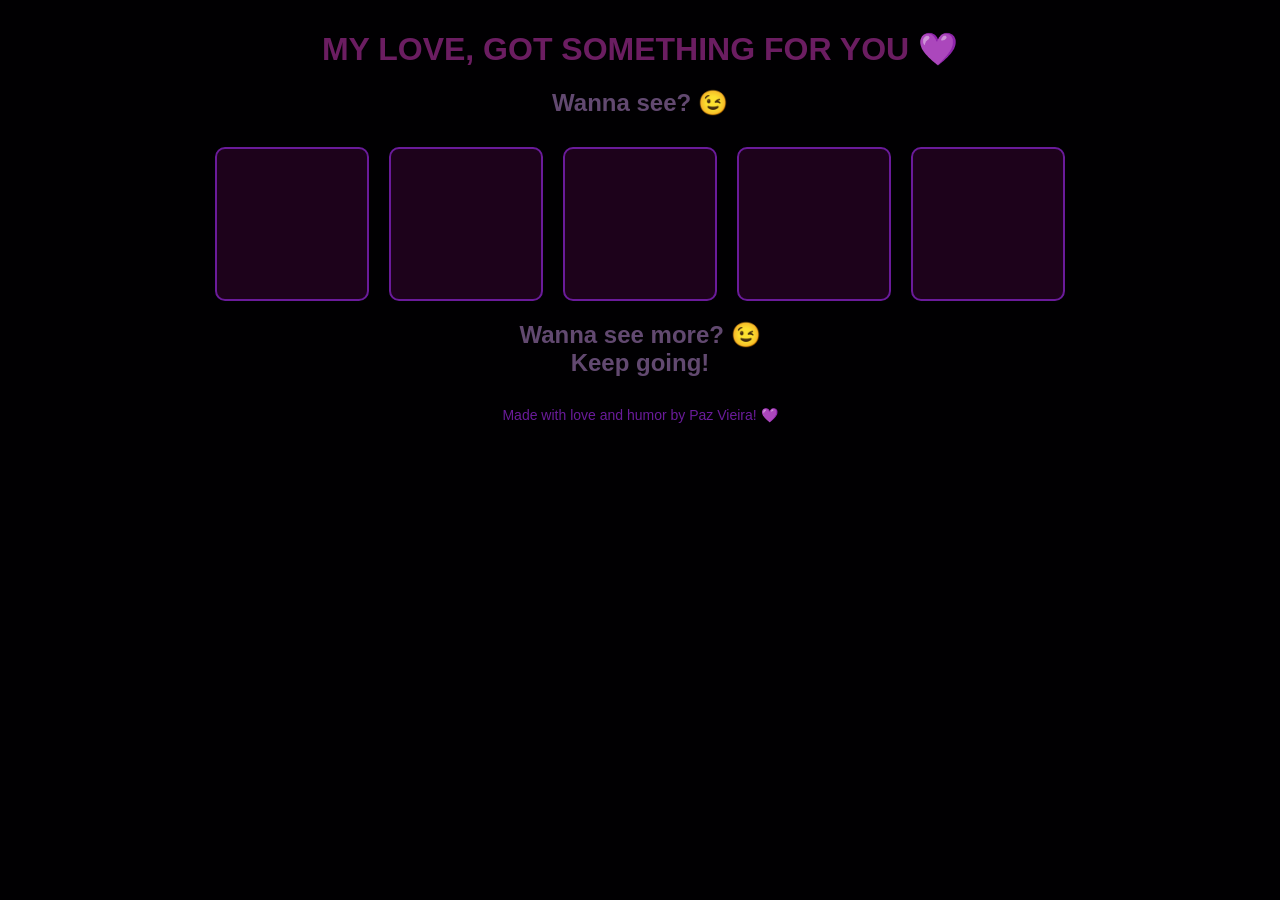
<file: index.html>
<!DOCTYPE html>
<html lang="en">
<head>
    <meta charset="UTF-8">
    <meta name="viewport" content="width=device-width, initial-scale=1.0">
    <title>To My Beloved</title>
    <link rel="stylesheet" href="babe.css">
</head>
<body>
    <h1>MY LOVE, GOT SOMETHING FOR YOU 💜</h1>
    <h2>Wanna see? 😉</h2>

    <!-- Personal Info Section -->
    <div class="container">
        <div class="box" onclick="showInfo('name')">
            <p id="name">Name: Chukwuemeka Samuel Chibuzo</p>
        </div>
        <div class="box" onclick="showInfo('iName')">
            <p id="iName">Nickname: Mellow Haven</p>
        </div>
        <div class="box" onclick="showInfo('age')">
            <p id="age">Age: 26</p>
        </div>
        <div class="box" onclick="showInfo('profession')">
            <p id="profession">Profession: Furniture/Interior Decorator</p>
        </div>
        <div class="box" onclick="showInfo('relationship')">
            <p id="relationship">Status: Leftgirlfriend</p>
        </div>
    </div>


    <div class="hamburger">
        <label for="toggle-menu">
            <h2 class="see-more">Wanna see more? 😉 <br> Keep going!</h2>
        </label>
    </div>
    <input type="checkbox" id="toggle-menu" hidden>
    
 
    <!-- Messages Section -->
    <div class="container" id="messages-section"  >
        <div class="box" onclick="toggleMessage(this)">
            <p>Thank you for being amazing! I love you, Mellow! ❤️</p>
        </div>
        <div class="box" onclick="toggleMessage(this)">
            <p>Wishing you success and fulfilling jobs! 🌟</p>
        </div>
        <div class="box" onclick="toggleMessage(this)">
            <p>I’m not happy you didn’t call 😔. Seems you don’t love me anymore?</p>
        </div>
        <div class="box" onclick="toggleMessage(this)">
            <p>I crave your touch, Babe. 💕</p>
        </div>
        <div class="box" onclick="toggleMessage(this)">
            <p>You promised to treat me well! 🙃</p>
        </div>
        <div class="box" onclick="toggleMessage(this)">
            <p>You’re an amazing human! 🌈</p>
        </div>
        <div class="box" onclick="toggleMessage(this)">
            <p>I badly wanna see you, Babe! 😘</p>
        </div>
        <div class="box" onclick="toggleMessage(this)">
            <p>Promise me you’ll never do this again! 🤝</p>
        </div>
        <div class="box" onclick="toggleMessage(this)">
            <p>I’ll take you to Paris this year! ✈️💃</p>
        </div>
        <div class="box" onclick="toggleMessage(this)">
            <p>Babe, my coding class is going so well! 👩‍💻</p>
        </div>
        <div class="box" onclick="toggleMessage(this)">
            <p>Sometimes I miss you so much it hurts. 💔</p>
        </div>
        <div class="box" onclick="toggleMessage(this)">
            <p>Remember, I’ll always be your biggest cheerleader! 🎉</p>
        </div>
        <div class="box" onclick="toggleMessage(this)">
            <p>I dream of us dancing under the stars someday. 🌌</p>
        </div>
        <div class="box" onclick="toggleMessage(this)">
            <p>You’re my home, my safe place. 🏡</p>
        </div>
        <div class="box" onclick="toggleMessage(this)">
            <p>Life feels better with you in it. 💖</p>
        </div>
        <div class="box" onclick="toggleMessage(this)">
            <p>Let’s have more silly moments together! 🤪</p>
        </div>
        <div class="box" onclick="toggleMessage(this)">
            <p>One day, we’ll tell our kids about all this love! 🍼</p>
        </div>
        <div class="box" onclick="toggleMessage(this)">
            <p>Thank you for teaching me what patience and love mean. 🕊️</p>
        </div>
        <div class="box" onclick="toggleMessage(this)">
            <p>If love were a language, I’d write you a million poems. 📝</p>
        </div>
        <div class="box" onclick="toggleMessage(this)">
            <p>You make my heart skip a beat every single day. ❤️‍🔥</p>
        </div>
        <div class="box" onclick="toggleMessage(this)">
            <p>Your furniture and interior designs are stunning!🪑</p>
        </div>
        <div class="box" onclick="toggleMessage(this)">
            <p>I love what your hands can create!🎨You’re so talented, Babe.</p>
        </div>
        <div class="box" onclick="toggleMessage(this)">
            <p>Don’t forget to take care of yourself too, Mellow. Your health matters to me! 💊❤️</p>
        </div>
        <div class="box" onclick="toggleMessage(this)">
            <p>Baby... I’m so turned on right now. I just want you inside of me. 😏🔥</p>
        </div>
    </div>
    
    <div class="footer">
        <p>Made with love and humor by Paz Vieira! 💜</p>
    </div>

    <script src="babe.js"></script>
</body>
</html>
</file>
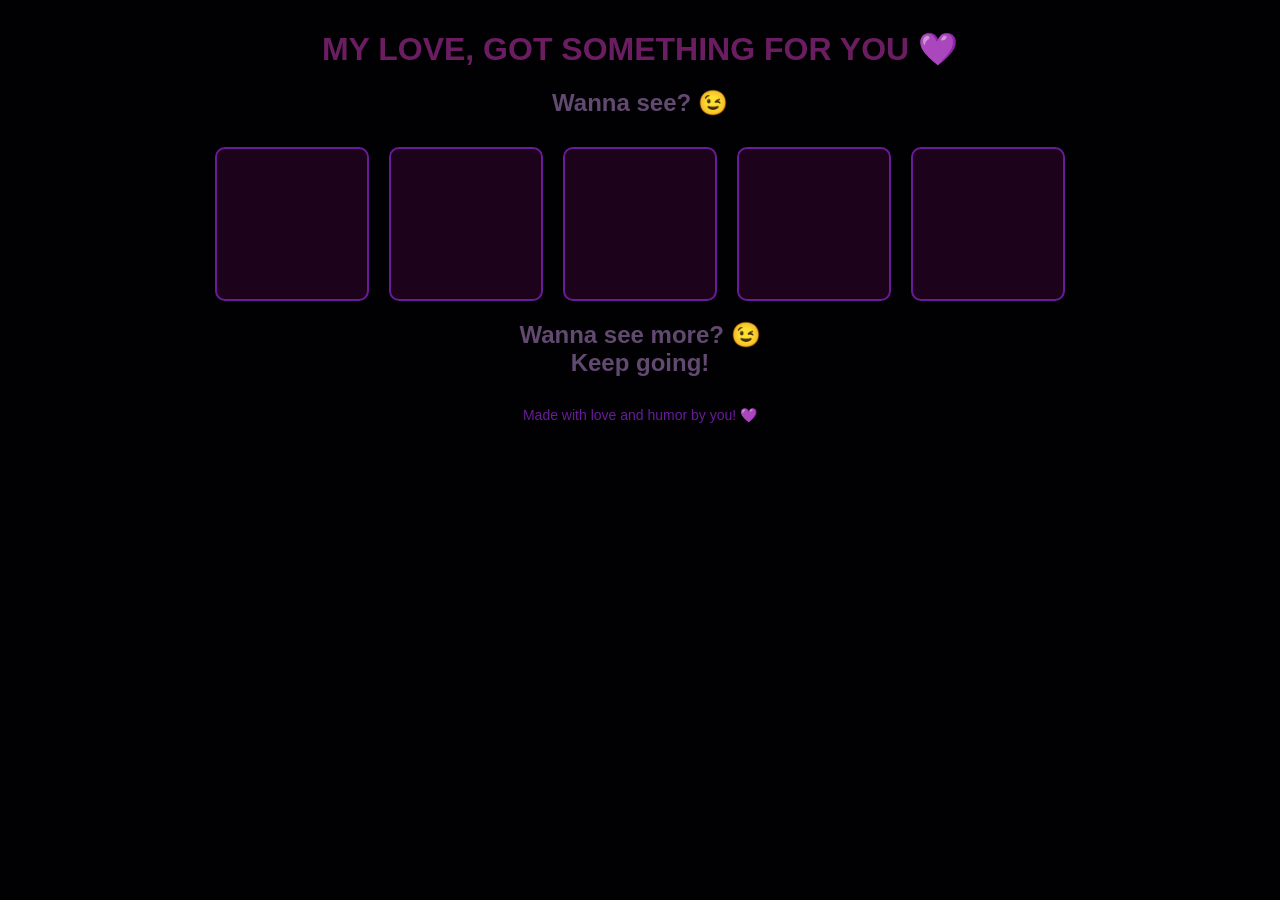
<file: index2.html>
<!DOCTYPE html>
<html lang="en">
<head>
    <meta charset="UTF-8">
    <meta name="viewport" content="width=device-width, initial-scale=1.0">
    <title>To My Beloved</title>
    <link rel="stylesheet" href="babe.css">
</head>
<body>
    <h1>MY LOVE, GOT SOMETHING FOR YOU 💜</h1>
    <h2>Wanna see? 😉</h2>

    <!-- Personal Info Section -->
    <div class="container">
        <div class="box" onclick="showInfo('name')">
            <p id="name">Name: Chukwuemeka Samuel Chibuzo</p>
        </div>
        <div class="box" onclick="showInfo('iName')">
            <p id="iName">Nickname: Mellow Haven</p>
        </div>
        <div class="box" onclick="showInfo('age')">
            <p id="age">Age: 27</p>
        </div>
        <div class="box" onclick="showInfo('profession')">
            <p id="profession">Profession: Furniture/Interior Decorator</p>
        </div>
        <div class="box" onclick="showInfo('relationship')">
            <p id="relationship">Status: Leftgirlfriend</p>
        </div>
    </div>


    <div class="hamburger">
        <label for="toggle-menu">
            <h2 class="see-more">Wanna see more? 😉 <br> Keep going!</h2>
        </label>
    </div>
    <input type="checkbox" id="toggle-menu" hidden>
    
 
    <!-- Messages Section -->
    <div class="container" id="messages-section"  >
        <div class="box" onclick="toggleMessage(this)">
            <p>Thank you for being amazing! I love you, Mellow! ❤️</p>
        </div>
        <div class="box" onclick="toggleMessage(this)">
            <p>Wishing you success and fulfilling jobs! 🌟</p>
        </div>
        <div class="box" onclick="toggleMessage(this)">
            <p>I’m not happy you didn’t call 😔. Seems you don’t love me anymore?</p>
        </div>
        <div class="box" onclick="toggleMessage(this)">
            <p>I crave your touch, Babe. 💕</p>
        </div>
        <div class="box" onclick="toggleMessage(this)">
            <p>You promised to treat me well! 🙃</p>
        </div>
        <div class="box" onclick="toggleMessage(this)">
            <p>You’re an amazing human! 🌈</p>
        </div>
        <div class="box" onclick="toggleMessage(this)">
            <p>I badly wanna see you, Babe! 😘</p>
        </div>
        <div class="box" onclick="toggleMessage(this)">
            <p>Promise me you’ll never do this again! 🤝</p>
        </div>
        <div class="box" onclick="toggleMessage(this)">
            <p>I’ll take you to Paris this year! ✈️💃</p>
        </div>
        <div class="box" onclick="toggleMessage(this)">
            <p>Babe, my coding class is going so well! 👩‍💻</p>
        </div>
        <div class="box" onclick="toggleMessage(this)">
            <p>Sometimes I miss you so much it hurts. 💔</p>
        </div>
        <div class="box" onclick="toggleMessage(this)">
            <p>Remember, I’ll always be your biggest cheerleader! 🎉</p>
        </div>
        <div class="box" onclick="toggleMessage(this)">
            <p>I dream of us dancing under the stars someday. 🌌</p>
        </div>
        <div class="box" onclick="toggleMessage(this)">
            <p>You’re my home, my safe place. 🏡</p>
        </div>
        <div class="box" onclick="toggleMessage(this)">
            <p>Life feels better with you in it. 💖</p>
        </div>
        <div class="box" onclick="toggleMessage(this)">
            <p>Let’s have more silly moments together! 🤪</p>
        </div>
        <div class="box" onclick="toggleMessage(this)">
            <p>One day, we’ll tell our kids about all this love! 🍼</p>
        </div>
        <div class="box" onclick="toggleMessage(this)">
            <p>Thank you for teaching me what patience and love mean. 🕊️</p>
        </div>
        <div class="box" onclick="toggleMessage(this)">
            <p>If love were a language, I’d write you a million poems. 📝</p>
        </div>
        <div class="box" onclick="toggleMessage(this)">
            <p>You make my heart skip a beat every single day. ❤️‍🔥</p>
        </div>
        <div class="box" onclick="toggleMessage(this)">
            <p>Your furniture and interior designs are stunning!🪑</p>
        </div>
        <div class="box" onclick="toggleMessage(this)">
            <p>I love what your hands can create!🎨You’re so talented, Babe.</p>
        </div>
        <div class="box" onclick="toggleMessage(this)">
            <p>Don’t forget to take care of yourself too, Mellow. Your health matters to me! 💊❤️</p>
        </div>
        <div class="box" onclick="toggleMessage(this)">
            <p>Baby... I’m so turned on right now. I just want you inside of me. 😏🔥</p>
        </div>
    </div>
    
    <div class="footer">
        <p>Made with love and humor by you! 💜</p>
    </div>

    <script src="babe.js"></script>
</body>
</html>
</file>
<file: babe.css>
body {
    font-family: Arial, sans-serif;
    background-color: #010002;
    margin: 0;
    padding: 0;
    text-align: center;
}

.see-more, h2 {
    text-decoration: none;
    color: #624970;
}

h1 {
    color: #6b1d61;
    margin-top: 30px;
}

.container {
    display: flex;
    flex-wrap: wrap;
    justify-content: center;
    gap: 20px;
    margin-top: 30px;
}

.box {
    width: 150px;
    height: 150px;
    border: 2px solid #6a1b9a;
    border-radius: 10px;
    display: flex;
    justify-content: center;
    align-items: center;
    background-color: #1d021b;
    cursor: pointer;
    transition: transform 0.3s, background-color 0.3s;
}

.box:hover {
    transform: scale(1.1);
    background-color: #f507c1;
}

.box p {
    font-size: 16px;
    color: #6a1b9a;
    margin: 0;
    display: none;
    text-align: center;
}

.box p:hover {
    color: #0a000f;
}

/* When the box is active, display the text */
.box.active p {
    display: block;
}

/* Styling the footer */
.footer {
    margin-top: 30px;
    color: #6a1b9a;
    font-size: 14px;
}

.footer:hover {
    transform: rotate(90deg);
    transition: ease-in 3s;
    color: #0d0114;
    font-size: 24px;
}





/* Initial style for the messages section - hidden by default */
#messages-section {
    display: none;

    background: none; /* Match header background */
    margin: 10px 0;
}

/* Show the menu when the checkbox is checked */
#toggle-menu:checked + #messages-section {
    display: flex; /* Show the section when the checkbox is checked */
}
</file>
